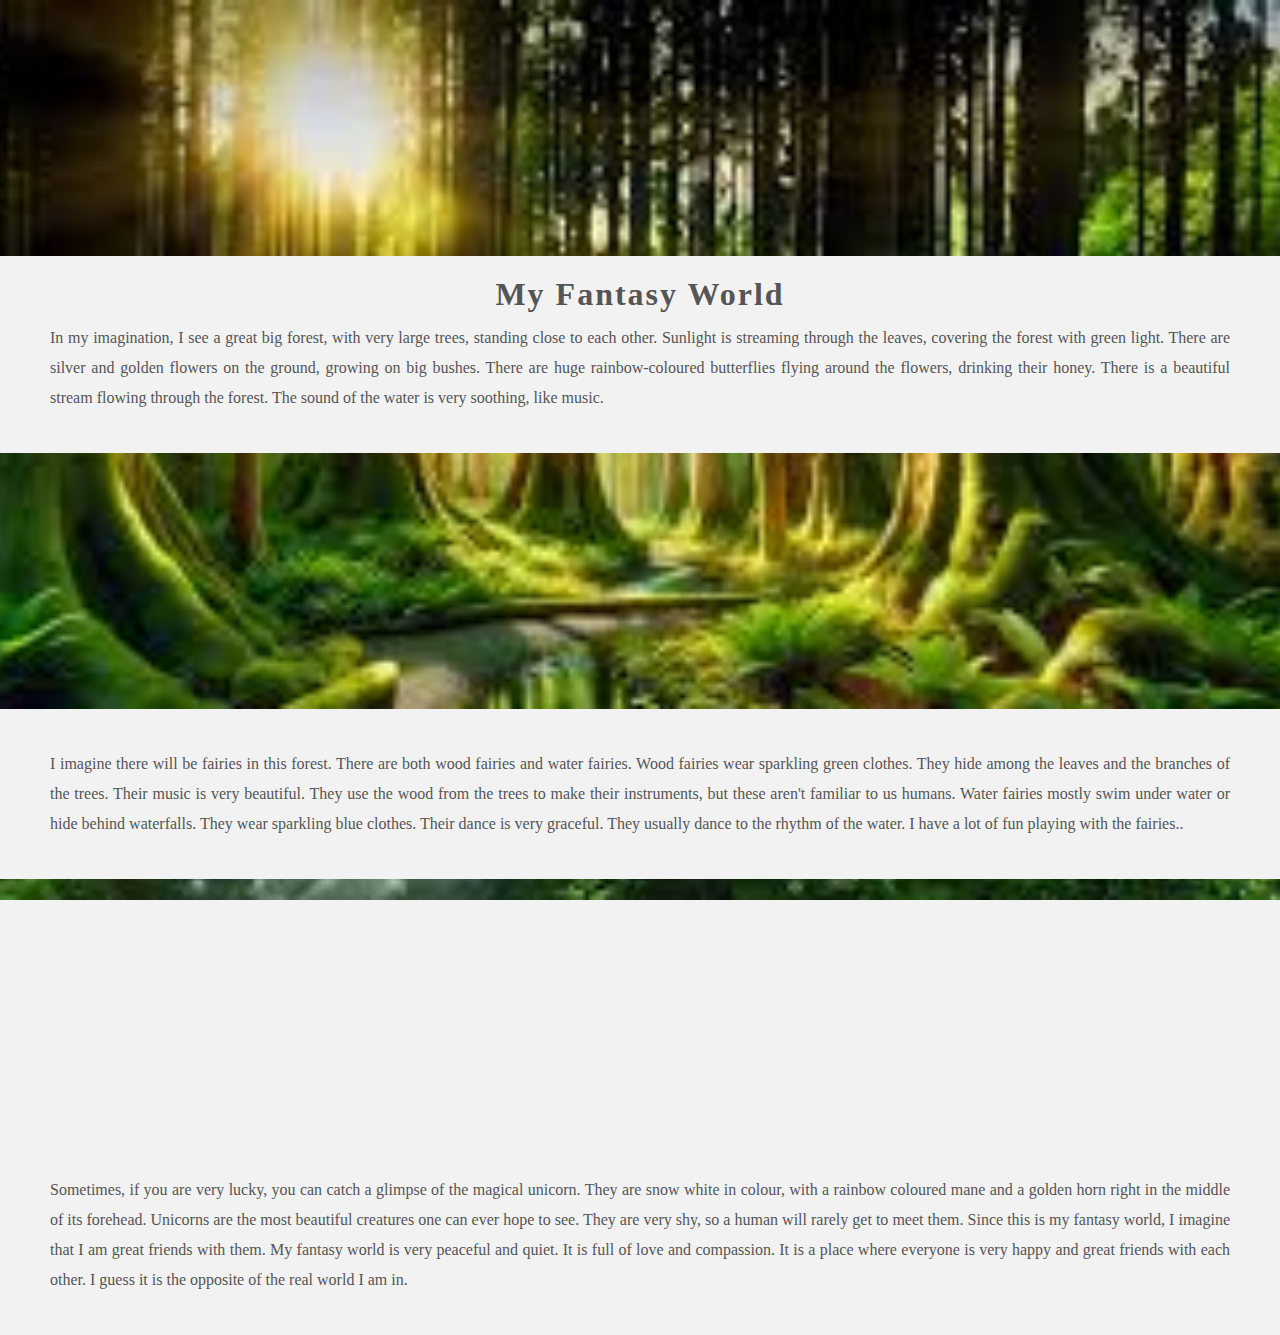
<file: index.html>
<!DOCTYPE html>
<html lang="en">

<head>
    <meta charset="UTF-8">
    <meta http-equiv="X-UA-Compatible" content="IE=edge">
    <meta name="viewport" content="width=device-width, initial-scale=1.0">
    <title> Codehal</title>
    <link rel="stylesheet" href="styles.css">
</head>

<body>
    
    <section>
        <section class="parallax-1">
            <div class="parallax-inner">
            </div>
        </section>
        <h2>My Fantasy World</h2>
        <p>In my imagination, I see a great big forest, with very large trees, standing close to each other. Sunlight is streaming through the leaves, covering the forest with green light. There are silver and golden flowers on the ground, growing on big bushes. There are huge rainbow-coloured butterflies flying around the flowers, drinking their honey. There is a beautiful stream flowing through the forest. The sound of the water is very soothing, like music.</p>
        <section class="parallax-2">
            <div class="parallax-inner">
                
            </div>
        </section>
        <p>I imagine there will be fairies in this forest. There are both wood fairies and water fairies. Wood fairies wear sparkling green clothes. They hide among the leaves and the branches of the trees. Their music is very beautiful. They use the wood from the trees to make their instruments, but these aren't familiar to us humans. Water fairies mostly swim under water or hide behind waterfalls. They wear sparkling blue clothes. Their dance is very graceful. They usually dance to the rhythm of the water. I have a lot of fun playing with the fairies..</p>
        <section class="parallax-3">
            <div class="parallax-inner">
                
            </div>
        </section>
        <p>Sometimes, if you are very lucky, you can catch a glimpse of the magical unicorn. They are snow white in colour, with a rainbow coloured mane and a golden horn right in the middle of its forehead. Unicorns are the most beautiful creatures one can ever hope to see. They are very shy, so a human will rarely get to meet them. Since this is my fantasy world, I imagine that I am great friends with them.

            My fantasy world is very peaceful and quiet. It is full of love and compassion. It is a place where everyone is very happy and great friends with each other. I guess it is the opposite of the real world I am in.</p>
    </section>

</body>

</html>
</file>
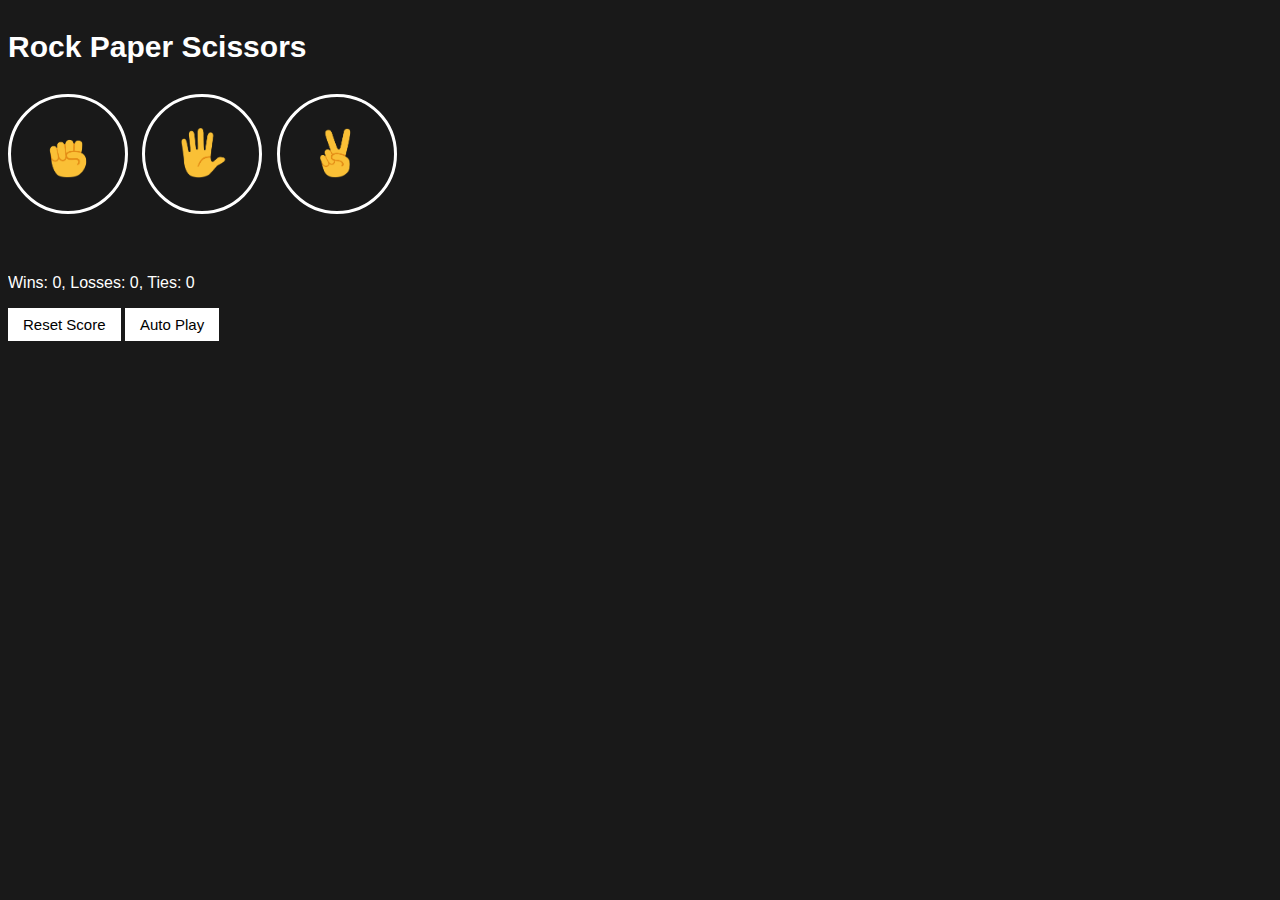
<file: RSP.html>
<!DOCTYPE html>
<html>
  <head>
    <title>Rock Paper Scissors</title>
    <link rel="stylesheet" href="RSP.css">
  </head>
  <body>
    <p class="title">Rock Paper Scissors</p>
    <button class="move-button js-rock-button">
      <img src="images/rock.jpg" class="move-icon">
    </button>

    <button class="move-button js-paper-button">
      <img src="images/paper.jpg" class="move-icon">
    </button>

    <button class="move-button js-scissors-button">
      <img src="images/scissors.jpg" class="move-icon">
    </button>

    <p class="js-result result"></p>
    <p class="js-moves"></p>
    <p class="js-score score"></p>

    <button onclick="
      score.wins = 0;
      score.losses = 0;
      score.ties = 0;
      localStorage.removeItem('score');
      updateScoreElement();
    " class="reset-score-button js-reset-score-button">Reset Score</button>

    <button class="auto-play-button" onclick="
      autoPlay();
    ">Auto Play</button>
    
    <script src="RSP.js"></script>
  </body>
</html>
</file>
<file: styles.css>
@import url('https://fonts.googleapis.com/css2?family=Poppins:wght@100;200;300;400;500;600;700;800;900&display=swap');

* {
    margin: 0;
    padding: 0;
    box-sizing: border-box;
    font-family: 'Poppins', sans-serif;
}

body {
    background: #f2f2f2;
}

h1 {
    font-size: 120px;
    text-align: center;
    color: rgba(255, 255, 255, .4);
    font-family: 'Times New Roman', Times, serif;
    font-weight: bold;
}

.parallax-1 {
    background: url('d1.jpeg') no-repeat;
    background-size: cover;
    background-position: center;
    background-attachment: fixed;
}

.parallax-2 {
    background: url('d2.jpeg') no-repeat;
    background-size: cover;
    background-position: center;
    background-attachment: fixed;
}

.parallax-3 {
    background: url('d3.jpeg') no-repeat;
    background-size: cover;
    background-position: center;
    background-attachment: fixed;
}

.parallax-inner {
    padding: 10% 0;
}

h2 {
    font-size: 32px;
    color: #555;
    text-align: center;
    font-weight: 300;
    letter-spacing: 2px;
    margin: 20px 0 10px;
    font-family: 'Times New Roman', Times, serif;
    font-weight: bold;
}

p {
    font-size: 16px;
    color: #555;
    text-align: justify;
    line-height: 30px;
    margin: 0 50px 40px;
    font-family: serif;
}

p:nth-of-type(2),
p:nth-of-type(3) {
    margin: 40px 50px;
}
</file>
<file: RSP.css>
body {
    background-color: rgb(25, 25, 25);
    color: white;
    font-family: Arial;
  }
  
  .title {
    font-size: 30px;
    font-weight: bold;
  }
  
  .move-icon {
    height: 50px;
  }
  
  .move-button {
    background-color: transparent;
    border: 3px solid white;
    width: 120px;
    height: 120px;
    border-radius: 60px;
    margin-right: 10px;
    cursor: pointer;
  }
  
  .result {
    font-size: 25px;
    font-weight: bold;
    margin-top: 50px;
  }
  
  .score {
    margin-top: 60px;
  }
  
  .reset-score-button,
  .auto-play-button {
    background-color: white;
    border: none;
    font-size: 15px;
    padding: 8px 15px;
    cursor: pointer;
  }
</file>
